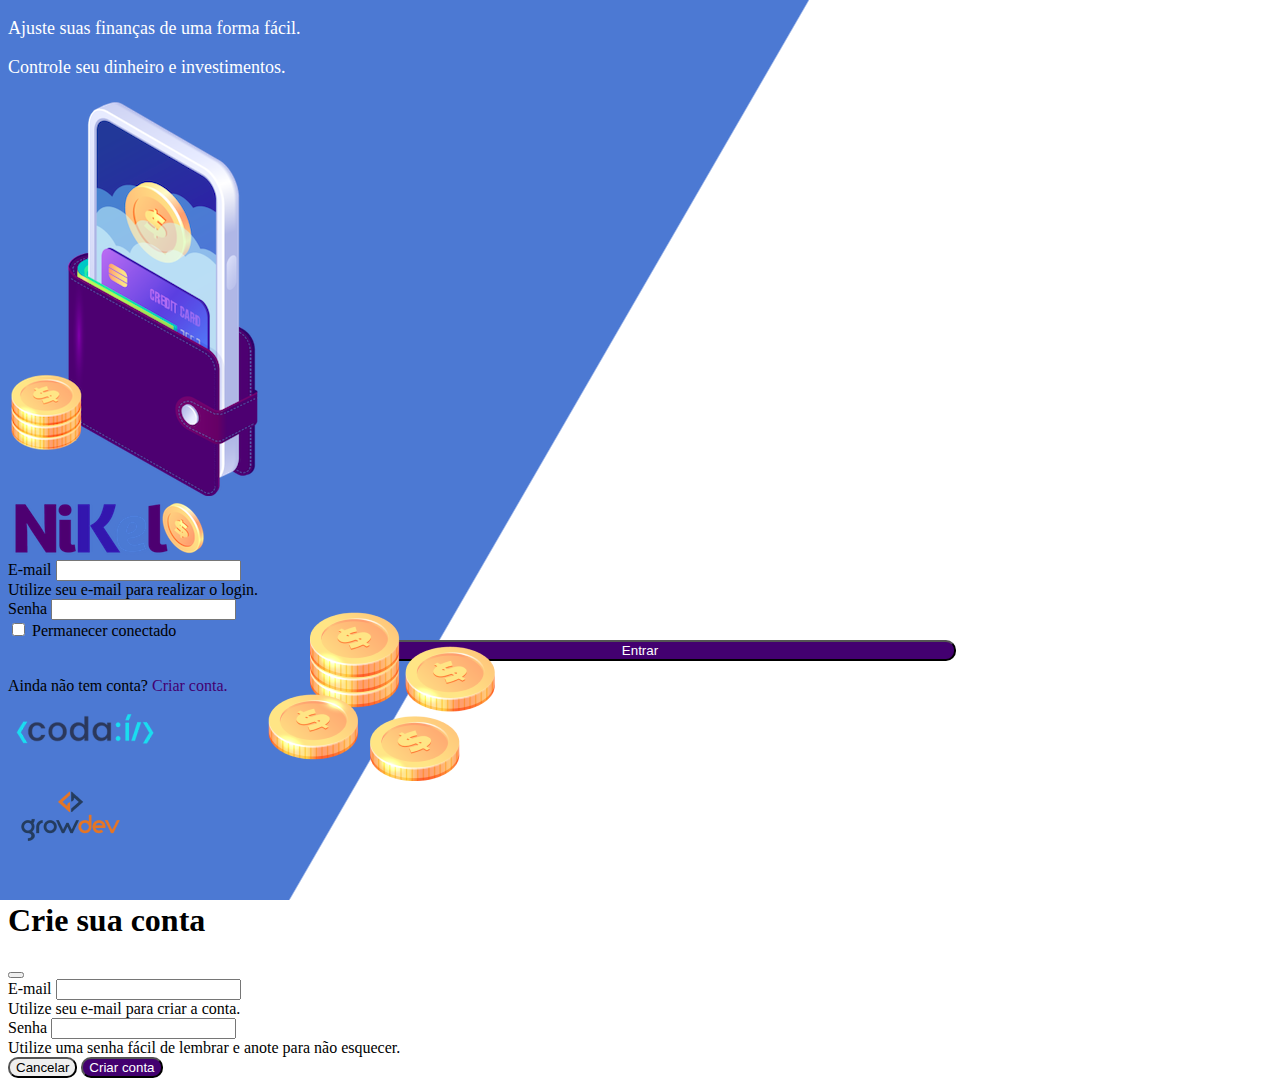
<file: public/index.html>
<!DOCTYPE html>
<html lang="pt-BR">
<head>
    <meta charset="UTF-8">
    <meta http-equiv="X-UA-Compatible" content="IE=edge">
    <meta name="viewport" content="width=device-width, initial-scale=1.0">
    <title>Nikel</title>
    <link href="https://cdn.jsdelivr.net/npm/bootstrap@5.3.0-alpha1/dist/css/bootstrap.min.css" rel="stylesheet" integrity="sha384-GLhlTQ8iRABdZLl6O3oVMWSktQOp6b7In1Zl3/Jr59b6EGGoI1aFkw7cmDA6j6gD" crossorigin="anonymous">
    <link rel="stylesheet" href="./css/styles.css">
</head>
<body id="login">
    <main>
        <div class="container">
            <div class="row vh-100">
                <div class="col-12 col-md-6 d-flex justify-content-center flex-column my-5">
                    <div class="text-login">
                        <p>Ajuste suas finanças de uma forma fácil.</p>
                        <p>Controle seu dinheiro e investimentos.</p>
                    </div>

                    <div class="text-center">
                        <img src="./assets/images/pocket.png" alt="celular no bolso" class="img-fluid" srcset="">
                        <img src="./assets/images/coins.png" alt="moedas" class="img-fluid d-none d-md-inline coins" srcset="">
                    </div>
                </div>

                <div class="col-12 col-md-6 d-flex justify-content-center flex-column my-5">
                    <div class="container">
                        <div class="row">
                            <div class="col">
                                <div class="text-center mb-3">
                                    <img src="./assets/images/nikel-logo.png" alt="Logo Nikel" class="img-fluid" srcset="">
                                </div>
                            </div>
                        </div>
                        <div class="row">
                            <div class="col">
                                <form id="login-form">
                                    <div class="mb-3">
                                    <label for="email-input" class="form-label">E-mail</label>
                                    <input type="email" class="form-control" id="email-input" aria-describedby="emailHelp">
                                    <div id="emailHelp" class="form-text">Utilize seu e-mail para realizar o login.</div>
                                    </div>
                                    <div class="mb-3">
                                    <label for="password-input" class="form-label">Senha</label>
                                    <input type="password" class="form-control" id="password-input">
                                    </div>
                                    <div class="mb-3 form-check">
                                    <input type="checkbox" class="form-check-input" id="session-check">
                                    <label class="form-check-label" for="session-check">Permanecer conectado</label>
                                    </div>
                                    <button type="submit" class="btn button-login">Entrar</button>
                                </form>
                            </div>
                        </div>
                        <div class="row">
                            <div class="col">
                                <p id="link-conta" class="text-center mt-2 form-text">Ainda não tem conta? <span class="link-default" data-bs-toggle="modal" data-bs-target="#register-modal">Criar conta. </span></p>
                            </div>
                        </div>
                        <div class="row">
                            <div class="col">
                                <div class="text-center mt-5">
                                    <img src="./assets/images/codai-logo.png" alt="Logo do Codai" class="img-fluid" srcset="">
                                </div>
                            </div>
                        </div>
                        <div class="row">
                            <div class="col">
                                <div class="text-center">
                                    <img src="./assets/images/growdev-logo.png" alt="Logo da Growdev" class="img-fluid" srcset="">
                                </div>
                            </div>
                        </div>
                    </div>
                </div>
            </div>
        </div>

          <!-- Modal de Criar User-->
          <div class="modal fade" id="register-modal" tabindex="-1" aria-labelledby="exampleModalLabel" aria-hidden="true">
            <div class="modal-dialog">
              <div class="modal-content">
                <div class="modal-header">
                  <h1 class="modal-title fs-5" id="exampleModalLabel">Crie sua conta</h1>
                  <button type="button" class="btn-close" data-bs-dismiss="modal" aria-label="Close"></button>
                </div>
                <form id="create-form">
                    <div class="modal-body">
                        
                            <div class="mb-3">
                                <label for="email-create-input" class="form-label">E-mail</label>
                                <input type="email" class="form-control" id="email-create-input" aria-describedby="emailHelp" required>
                                <div id="emailHelp" class="form-text">Utilize seu e-mail para criar a conta.</div>
                            </div>
                            <div class="mb-3">
                                <label for="password-create-input" class="form-label">Senha</label>
                                <input type="password" class="form-control" id="password-create-input" required>
                                <div id="passwordHelp" class="form-text">Utilize uma senha fácil de lembrar e anote para não esquecer.</div>
                            </div>
            
                    </div>
               
                    <div class="modal-footer">
                    <button type="button" class="btn btn-secondary button-cancel" data-bs-dismiss="modal">Cancelar</button>
                    <button type="submit" class="btn button-default">Criar conta</button>
                    </div>
                </form>
              </div>
            </div>
          </div>
    </main>
    
    <script src="https://cdn.jsdelivr.net/npm/bootstrap@5.3.0-alpha1/dist/js/bootstrap.bundle.min.js" integrity="sha384-w76AqPfDkMBDXo30jS1Sgez6pr3x5MlQ1ZAGC+nuZB+EYdgRZgiwxhTBTkF7CXvN" crossorigin="anonymous"></script>
    <script src="./js/index.js"></script>
</body>
</html>
</file>
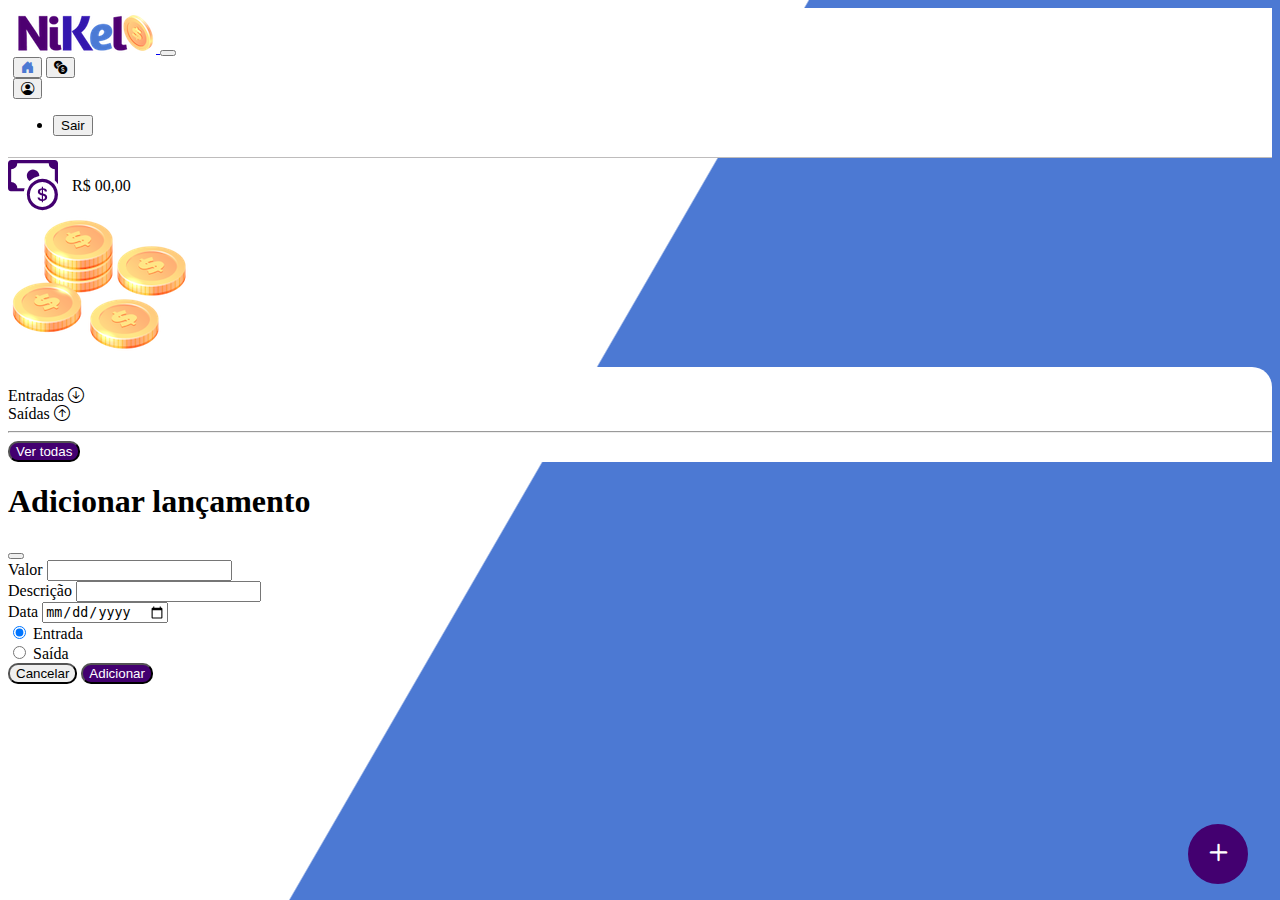
<file: public/home.html>
<!DOCTYPE html>
<html lang="pt-BR">
<head>
    <meta charset="UTF-8">
    <meta http-equiv="X-UA-Compatible" content="IE=edge">
    <meta name="viewport" content="width=device-width, initial-scale=1.0">
    <title>Nikel - Home</title>
    <link href="https://cdn.jsdelivr.net/npm/bootstrap@5.3.0-alpha1/dist/css/bootstrap.min.css" rel="stylesheet" integrity="sha384-GLhlTQ8iRABdZLl6O3oVMWSktQOp6b7In1Zl3/Jr59b6EGGoI1aFkw7cmDA6j6gD" crossorigin="anonymous">
    <link rel="stylesheet" href="https://cdn.jsdelivr.net/npm/bootstrap-icons@1.10.3/font/bootstrap-icons.css">
    <link rel="stylesheet" href="./css/styles.css">
</head>
<body id="app">
    <header>
        <nav class="navbar navbar-expand bg-white">
            <div class="container-fluid">
              <a class="navbar-brand" href="#">
                <img src="./assets/images/nikel-small-logo.png" alt="Logo Nikel" class="img-fluid" srcset="">
              </a>
              <button class="navbar-toggler" type="button" data-bs-toggle="collapse" data-bs-target="#navbarSupportedContent" aria-controls="navbarSupportedContent" aria-expanded="false" aria-label="Toggle navigation">
                <span class="navbar-toggler-icon"></span>
              </button>
              <div class="collapse navbar-collapse justify-content-end" id="navbarSupportedContent">
                <div class="d-flex menu">
                    <a href="home.html"><button class="btn" type="button"><i class="bi bi-house-door-fill color-secondary fs-4"></i></button></a>
                    <a href="transactions.html"><button class="btn" type="button"><i class="bi bi-currency-exchange fs-4"></i></button></a>
                    
                    <div class="dropdown">
                        <button class="btn" type="button" data-bs-toggle="dropdown" aria-expanded="false">
                            <i class="bi bi-person-circle fs-4"></i>
                        </button>
                        <ul class="dropdown-menu logout">
                          <li><button class="dropdown-item button-logout" id="button-logout">Sair</button></li>
                        </ul>
                      </div>
                </div>
              </div>
            </div>
        </nav>
    </header>
    <main>
        <div class="container-lg">
            <div class="row">
                <div class="col d-flex mt-4 justify-content-start align-itens-center">
                    <i class="bi bi-cash-coin color-primary icon-detail"></i>
                    <span class="fs-2" id="total"> R$ 00,00</span>
                </div>
                <div class="col d-flex mt-4 justify-content-end">
                    <div class="text-center">
                        <img src="./assets/images/coins-small.png" alt="Imagem de moedas" srcset="">
                    </div>
                </div>
            </div>

            <div class="row">
                <div class="col-12 shadow-lg info">
                    <div class="container">
                        <div class="row">
                            <div class="col-6">
                                <span class="fs-4">Entradas <i class="bi bi-arrow-down-circle fs-2 align-middle"></i></span>
                            </div>
                            <div class="col-6">
                                <span class="fs-4">Saídas <i class="bi bi-arrow-up-circle fs-2 align-middle"></i></span>
                            </div>
                            <div class="col-12 my-2">
                                <hr>
                            </div>
                        </div>
                        <div class="row">
                            <div class="col-6">
                                <div id="cash-in-list" class="container p-0">
                                    
                                </div>
                            </div>
                            <div class="col-6">
                                <div id="cash-out-list" class="container p-0">
                                 
                                </div>
                            </div>
                            <div class="col-12 mb-4">
                                <button type="button" class="btn button-default" id="transactions-button">
                                    Ver todas
                                </button>
                            </div>
                        </div>
                    </div>
                </div>
            </div>
            <button class="btn button-float"><i class="bi bi-plus" data-bs-toggle="modal" data-bs-target="#transaction-modal"></i></button>
        </div>

        <!-- Modal de Transação-->
        <div class="modal fade" id="transaction-modal" tabindex="-1" aria-labelledby="exampleModalLabel" aria-hidden="true">
            <div class="modal-dialog">
              <div class="modal-content">
                <div class="modal-header">
                  <h1 class="modal-title fs-5" id="exampleModalLabel">Adicionar lançamento</h1>
                  <button type="button" class="btn-close" data-bs-dismiss="modal" aria-label="Close"></button>
                </div>
                <form id="transaction-form">
                    <div class="modal-body">
                        
                            <div class="mb-3">
                                <label for="value-input" class="form-label">Valor</label>
                                <input type="number" step="any" class="form-control" id="value-input" aria-describedby="emailHelp" required>
                            </div>
                            <div class="mb-3">
                                <label for="description-input" class="form-label">Descrição</label>
                                <input type="text" class="form-control" id="description-input" required>
                            </div>
                            <div class="mb-3">
                                <label for="date-input" class="form-label">Data</label>
                                <input type="date" class="form-control" id="date-input" required>
                            </div>
                            <div class="mb-3">
                                <div class="form-check form-check-inline">
                                    <input class="form-check-input" type="radio" name="type-input" id="inlineRadio1" value="1" checked>
                                    <label class="form-check-label" for="inlineRadio1">Entrada</label>
                                  </div>
                                  <div class="form-check form-check-inline">
                                    <input class="form-check-input" type="radio" name="type-input" id="inlineRadio2" value="2">
                                    <label class="form-check-label" for="inlineRadio2">Saída</label>
                                  </div>
                            </div>
                    </div>
             
                    <div class="modal-footer">
                        <button type="button" class="btn btn-secondary button-cancel" data-bs-dismiss="modal">Cancelar</button>
                        <button type="submit" class="btn button-default">Adicionar</button>
                    </div>
                </form>
              </div>
            </div>
          </div>
    </main>
    
    <script src="https://cdn.jsdelivr.net/npm/bootstrap@5.3.0-alpha1/dist/js/bootstrap.bundle.min.js" integrity="sha384-w76AqPfDkMBDXo30jS1Sgez6pr3x5MlQ1ZAGC+nuZB+EYdgRZgiwxhTBTkF7CXvN" crossorigin="anonymous"></script>
    <script src="./js/home.js"></script>
</body>
</html>
</file>
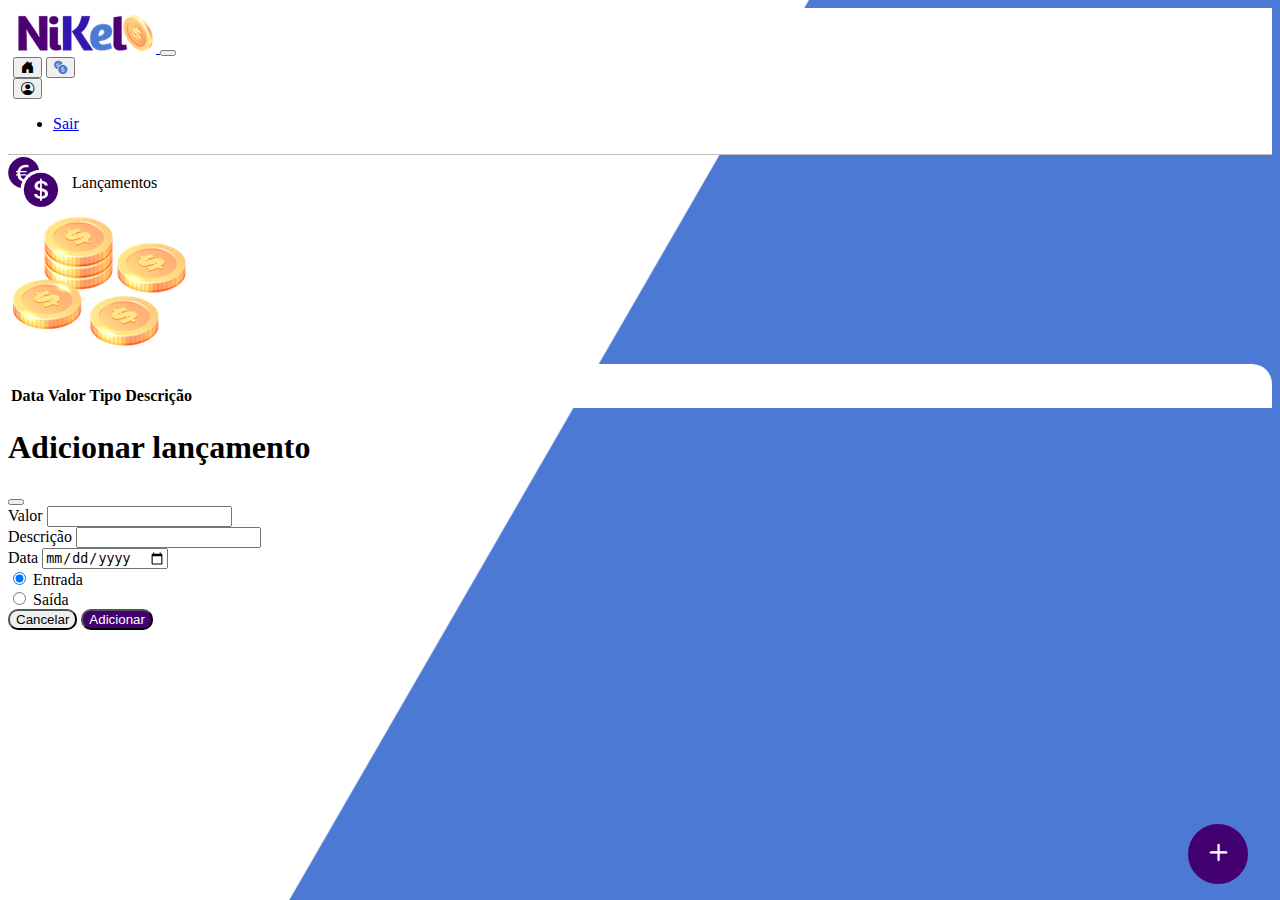
<file: public/transactions.html>
<!DOCTYPE html>
<html lang="pt-BR">
<head>
    <meta charset="UTF-8">
    <meta http-equiv="X-UA-Compatible" content="IE=edge">
    <meta name="viewport" content="width=device-width, initial-scale=1.0">
    <title>Nikel - Lançamentos</title>
    <link href="https://cdn.jsdelivr.net/npm/bootstrap@5.3.0-alpha1/dist/css/bootstrap.min.css" rel="stylesheet" integrity="sha384-GLhlTQ8iRABdZLl6O3oVMWSktQOp6b7In1Zl3/Jr59b6EGGoI1aFkw7cmDA6j6gD" crossorigin="anonymous">
    <link rel="stylesheet" href="https://cdn.jsdelivr.net/npm/bootstrap-icons@1.10.3/font/bootstrap-icons.css">
    <link rel="stylesheet" href="./css/styles.css">
</head>
<body id="app">
    <header>
        <nav class="navbar navbar-expand bg-white">
            <div class="container-fluid">
              <a class="navbar-brand" href="#">
                <img src="./assets/images/nikel-small-logo.png" alt="Logo Nikel" class="img-fluid" srcset="">
              </a>
              <button class="navbar-toggler" type="button" data-bs-toggle="collapse" data-bs-target="#navbarSupportedContent" aria-controls="navbarSupportedContent" aria-expanded="false" aria-label="Toggle navigation">
                <span class="navbar-toggler-icon"></span>
              </button>
              <div class="collapse navbar-collapse justify-content-end" id="navbarSupportedContent">
                <div class="d-flex menu">
                    <a href="home.html"><button class="btn" type="button"><i class="bi bi-house-door-fill fs-4"></i></button></a>
                    <a href="transactions.html"><button class="btn" type="button"><i class="bi bi-currency-exchange color-secondary fs-4"></i></button></a>
                    
                    <div class="dropdown">
                        <button class="btn" type="button" data-bs-toggle="dropdown" aria-expanded="false">
                            <i class="bi bi-person-circle fs-4"></i>
                        </button>
                        <ul class="dropdown-menu logout">
                          <li><a id="button-logout" class="dropdown-item" href="#">Sair</a></li>
                        </ul>
                      </div>
                </div>
              </div>
            </div>
        </nav>
    </header>
    <main>
        <div class="container-lg">
            <div class="row">
                <div class="col d-flex mt-4 justify-content-start align-itens-center">
                    <i class="bi bi-currency-exchange color-primary icon-detail"></i>
                    <span class="fs-2"> Lançamentos</span>
                </div>
                <div class="col d-flex mt-4 justify-content-end">
                    <div class="text-center">
                        <img src="./assets/images/coins-small.png" alt="Imagem de moedas" srcset="">
                    </div>
                </div>
            </div>

            <div class="row">
                <div class="col-12 shadow-lg info">
                    <div class="container">
                        <div class="row">
                            <div class="col">
                                <table class="table">
                                    <thead>
                                      <tr>
                                        <th scope="col">Data</th>
                                        <th scope="col">Valor</th>
                                        <th scope="col">Tipo</th>
                                        <th scope="col">Descrição</th>
                                      </tr>
                                    </thead>
                                    <tbody id="transactions-list">

                                      
                                    
                                    </tbody>
                                  </table>
                            </div>
                        </div>
                    
                    </div>
                </div>
            </div>
            <button class="btn button-float"><i class="bi bi-plus" data-bs-toggle="modal" data-bs-target="#transaction-modal"></i></button>
        </div>

         <!-- Modal de Transação-->
         <div class="modal fade" id="transaction-modal" tabindex="-1" aria-labelledby="exampleModalLabel" aria-hidden="true">
          <div class="modal-dialog">
            <div class="modal-content">
              <div class="modal-header">
                <h1 class="modal-title fs-5" id="exampleModalLabel">Adicionar lançamento</h1>
                <button type="button" class="btn-close" data-bs-dismiss="modal" aria-label="Close"></button>
              </div>
              <form id="transaction-form">
                    <div class="modal-body">
                        
                            <div class="mb-3">
                                <label for="value-input" class="form-label">Valor</label>
                                <input type="number" step="any" class="form-control" id="value-input" aria-describedby="emailHelp">
                            </div>
                            <div class="mb-3">
                                <label for="description-input" class="form-label">Descrição</label>
                                <input type="text" class="form-control" id="description-input">
                            </div>
                            <div class="mb-3">
                                <label for="date-input" class="form-label">Data</label>
                                <input type="date" class="form-control" id="date-input">
                            </div>
                            <div class="mb-3">
                                <div class="form-check form-check-inline">
                                    <input class="form-check-input" type="radio" name="type-input" id="inlineRadio1" value="1" checked>
                                    <label class="form-check-label" for="inlineRadio1">Entrada</label>
                                  </div>
                                  <div class="form-check form-check-inline">
                                    <input class="form-check-input" type="radio" name="type-input" id="inlineRadio2" value="2">
                                    <label class="form-check-label" for="inlineRadio2">Saída</label>
                                  </div>
                            </div>
                    </div>
                
                <div class="modal-footer">
                  <button type="button" class="btn btn-secondary button-cancel" data-bs-dismiss="modal">Cancelar</button>
                  <button type="submit" class="btn button-default">Adicionar</button>
                </div>
              </form>
            </div>
          </div>
        </div>
    </main>
    
    <script src="https://cdn.jsdelivr.net/npm/bootstrap@5.3.0-alpha1/dist/js/bootstrap.bundle.min.js" integrity="sha384-w76AqPfDkMBDXo30jS1Sgez6pr3x5MlQ1ZAGC+nuZB+EYdgRZgiwxhTBTkF7CXvN" crossorigin="anonymous"></script>
    <script src="./js/transactions.js"></script>
  </body>
</html>
</file>
<file: public/css/styles.css>
#login {
    background: linear-gradient(120deg, #4c79d3 44.9%, #ffffff 45%) no-repeat fixed;
}

#app {
    background: linear-gradient(120deg, #ffffff 44.9%, #4c79d3 45%) no-repeat fixed;
}

header {
    border-bottom: 1px solid #bebcbc;
    padding: 5px;
    background-color: #ffffff;
}

.color-primary{
    color: #430070;
}

.color-secondary {
    color: #4c79d3;
}

.icon-detail{
    font-size: 50px;
    margin-right: 10px;
    vertical-align: middle;
}

.text-login {
    color: #ffffff;
    font-size: 18px;
    font-weight: 500;
}

.coins {
    position: absolute;
    bottom: 100px;
}

.button-login {
    border-radius: 10px;
    background-color: #430070;
    color: #ffffff;
    width: 50%;
    margin: 0 25%;
}

.button-login:hover, .button-default:hover {
    background-color: #4c79d3;
    color: #ffffff;
}

.link-default {
    color: #430070;
    cursor: pointer;
}

.link-default:hover{
    color: #4c79d3;
}

.info {
    background-color: #ffffff;
    border-radius: 20px 20px 0 0;
    padding: 20px 0 0 0;
}

.button-default{
    border-radius: 10px;
    background-color:#430070;
    color: #ffffff;
}

.button-cancel {
    border-radius: 10px;
}

.button-float {
    border-radius: 100%;
    border: 2px solid #430070;
    padding: 0!important;
    height: 60px;
    width: 60px;
    position: fixed;
    bottom: 1rem;
    right: 2rem;
    font-size: 35px;
    background-color: #430070;
    color: white;
}

.button-float:hover{
    border: 2px solid #4c79d3;
    background-color: white;
    color: #4c79d3;
}

.logout {
    min-width: 5rem!important;
}

.menu {
    margin-right: 20px;
}
</file>
